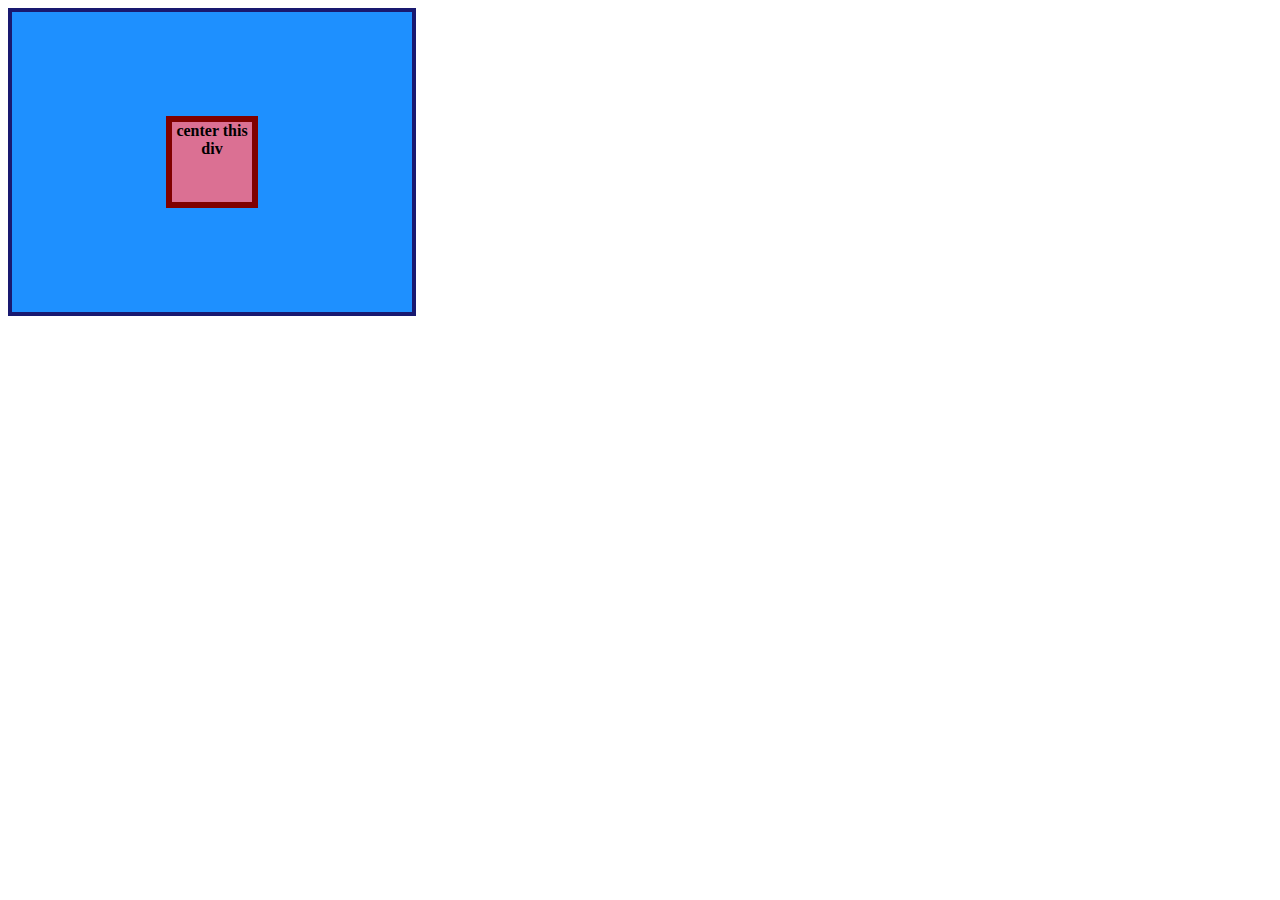
<file: flex/01-flex-center/index.html>
<!DOCTYPE html>
<html lang="en">
  <head>
    <meta charset="UTF-8">
    <meta http-equiv="X-UA-Compatible" content="IE=edge">
    <meta name="viewport" content="width=device-width, initial-scale=1.0">
    <title>CENTER THIS DIV</title>
    <link rel="stylesheet" href="style.css">
  </head>
  <body>
    <div class="container">
      <div class="box">center this div</div>
    </div>
  </body>
  </html>
</file>
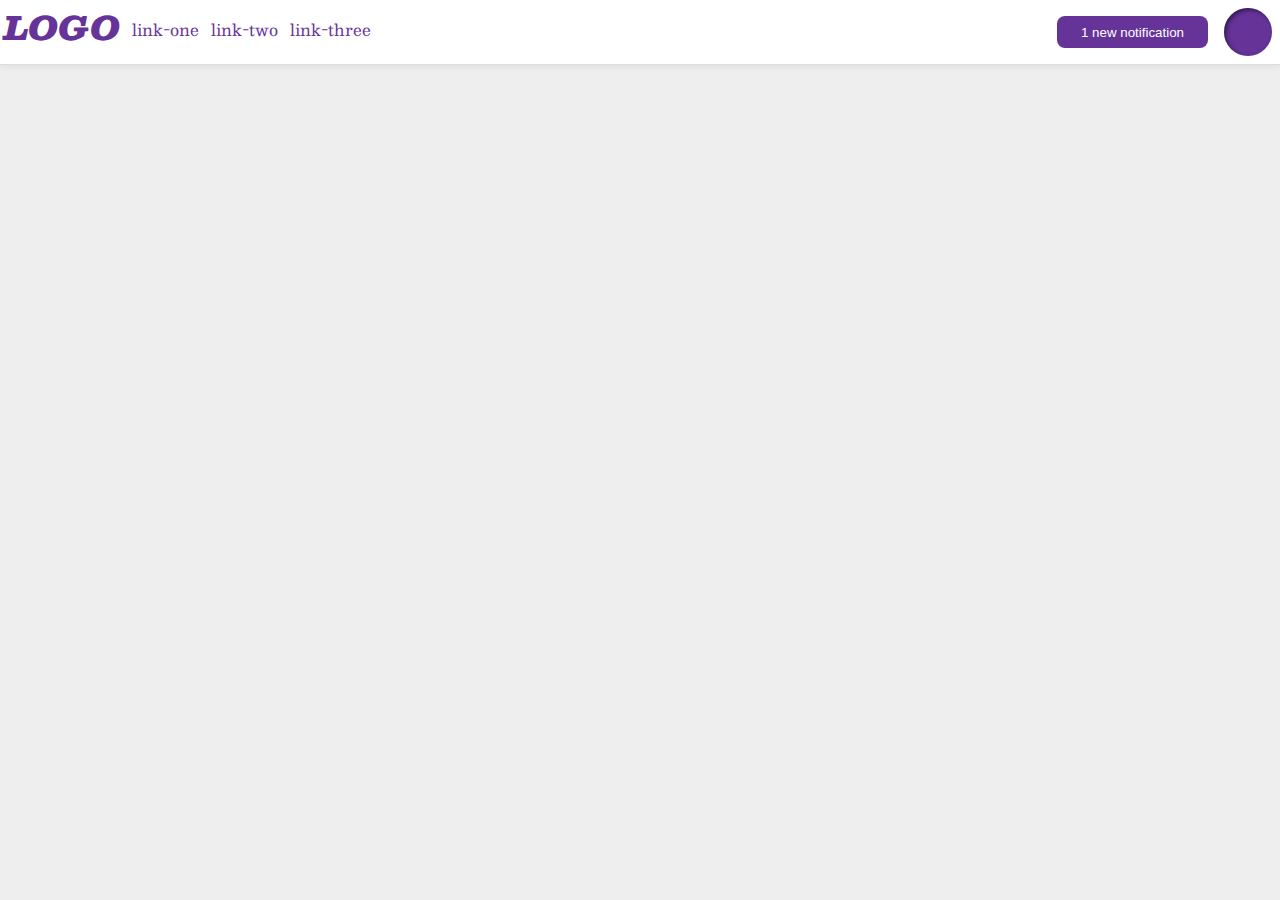
<file: flex/03-flex-header-2/index.html>
<!DOCTYPE html>
<html lang="en">
  <head>
    <meta charset="UTF-8">
    <meta http-equiv="X-UA-Compatible" content="IE=edge">
    <meta name="viewport" content="width=device-width, initial-scale=1.0">
    <title>Flex Header 2</title>
    <link rel="stylesheet" href="style.css">
  </head>
  <body>
    <div class="header">
      <div class="logo-links">  
        <div class="logo">
          LOGO
        </div>
        <ul class="links">
          <li><a href="google.com">link-one</a></li>
          <li><a href="google.com">link-two</a></li>
          <li><a href="google.com">link-three</a></li>
        </ul>
      </div>
      <div class="notifications-profile"> 
        <button class="notifications">
        1 new notification
        </button>
        <div class="profile-image"></div>
      </div>
  </body>
</html>
</file>
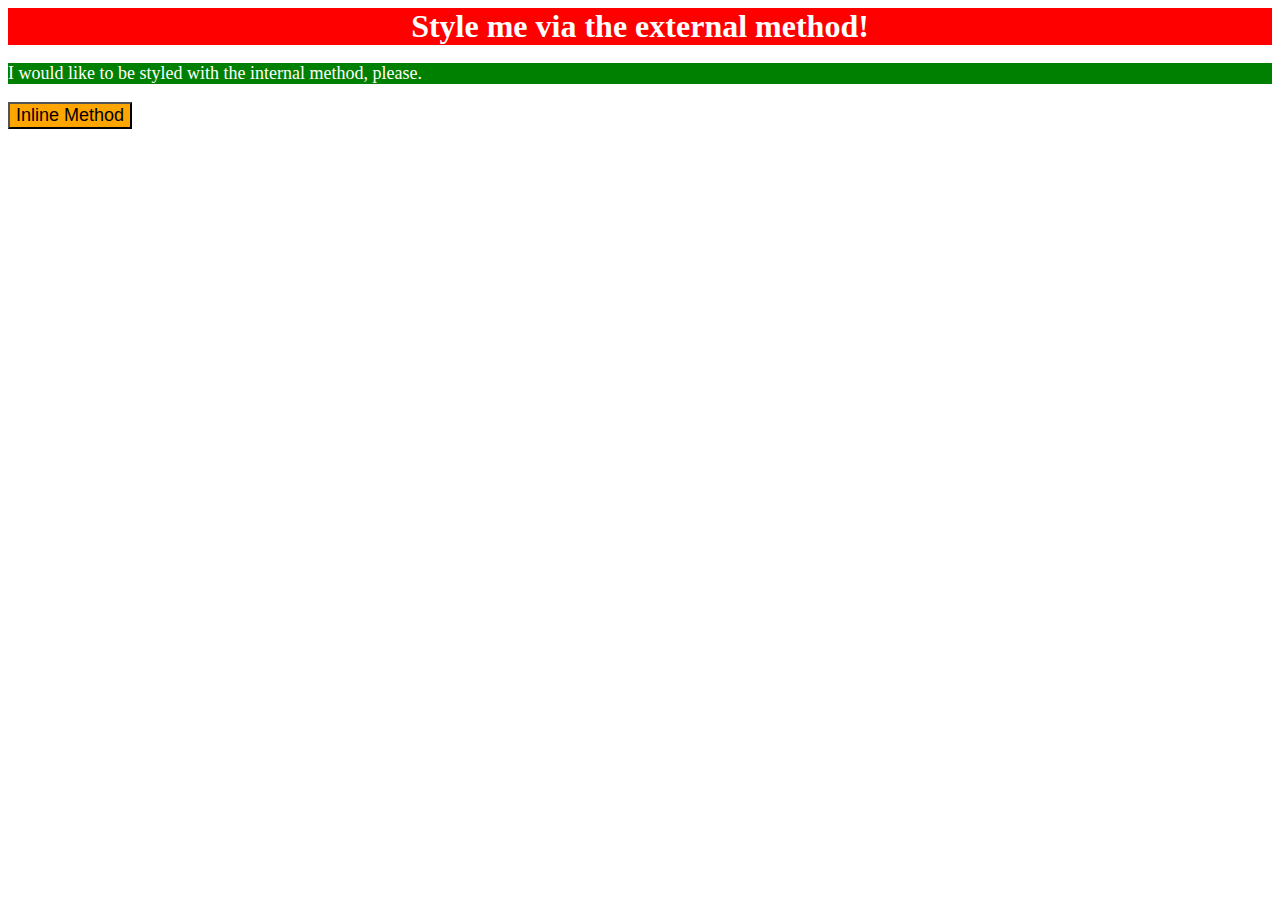
<file: foundations/01-css-methods/index.html>
<!DOCTYPE html>
<html lang="en">
  <head>
    <meta charset="UTF-8" />
    <meta http-equiv="X-UA-Compatible" content="IE=edge" />
    <meta name="viewport" content="width=device-width, initial-scale=1.0" />
    <title>Methods for Adding CSS</title>
    <style>
      p {
        background-color: green;
        color: white;
        font-size: 18px;
      }
    </style>
    <link rel="stylesheet" href="styles.css" />
  </head>
  <body>
    <div
      style="
        background-color: red;
        color: white;
        font-size: 32px;
        text-align: center;
        font-weight: bold;
      "
    >
      Style me via the external method!
    </div>
    <p>I would like to be styled with the internal method, please.</p>
    <button>Inline Method</button>
  </body>
</html>
</file>
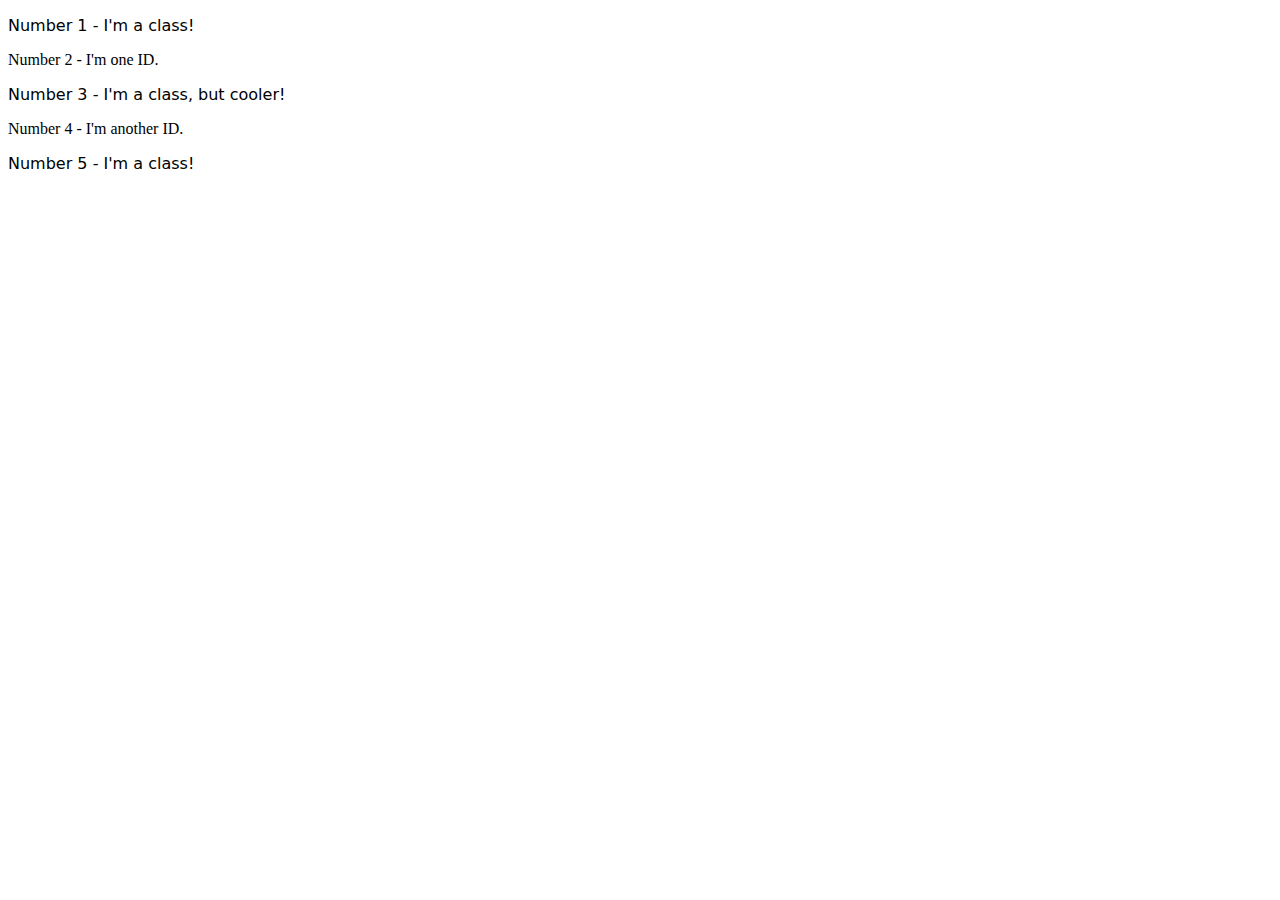
<file: foundations/02-class-id-selectors/index.html>
<!DOCTYPE html>
<html lang="en">
  <head>
    <meta charset="UTF-8">
    <meta http-equiv="X-UA-Compatible" content="IE=edge">
    <meta name="viewport" content="width=device-width, initial-scale=1.0">
    <title>Class and ID Selectors</title>
    <link rel="stylesheet" href="style.css">
  </head>
  <body>
    <p class="first">Number 1 - I'm a class!</p>
    <div class="second">Number 2 - I'm one ID.</div>
    <p class="third">Number 3 - I'm a class, but cooler!</p>
    <div class="fourth">Number 4 - I'm another ID.</div>
    <p class="fifth">Number 5 - I'm a class!</p>
  </body>
</html>
</file>
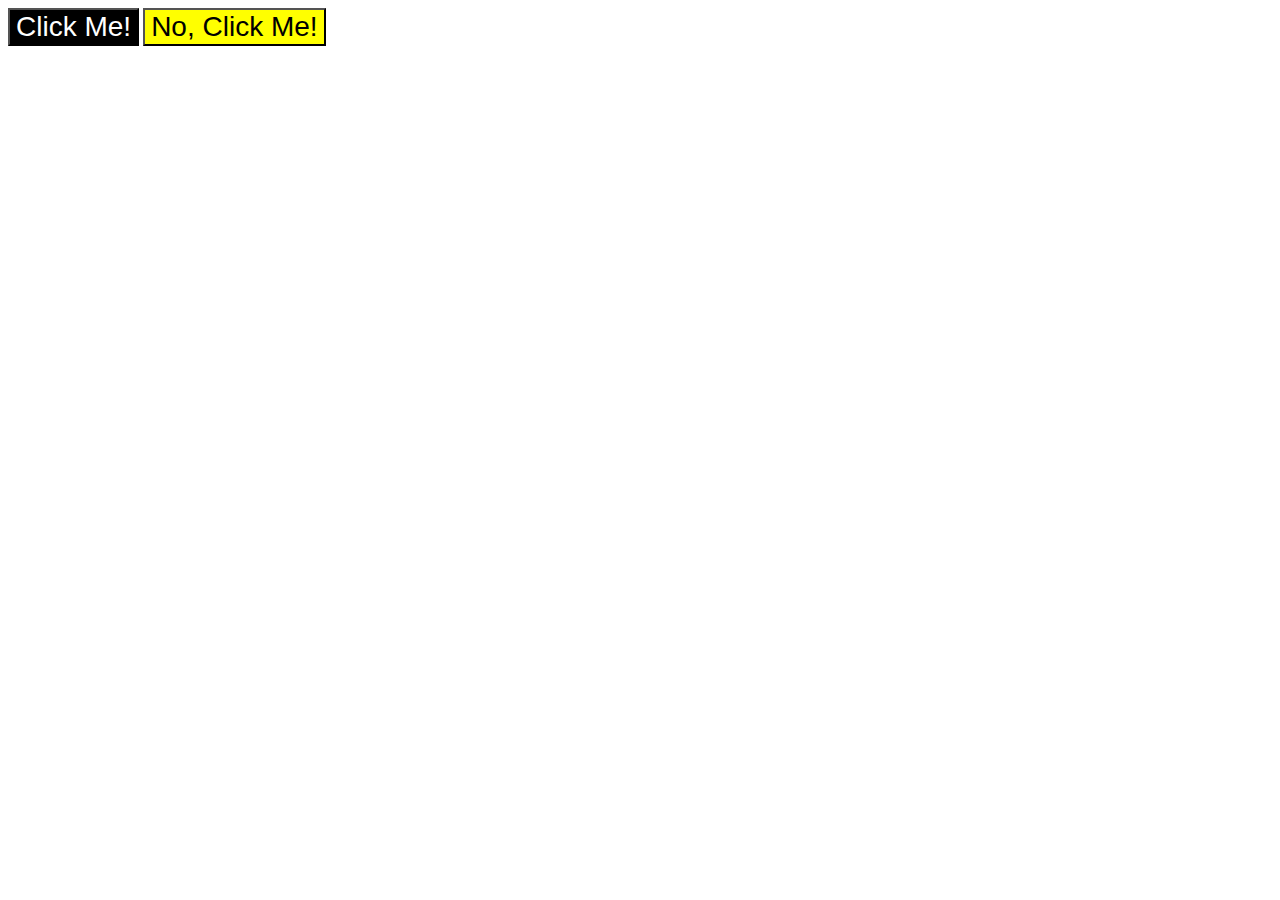
<file: foundations/03-grouping-selectors/index.html>
<!DOCTYPE html>
<html lang="en">
  <head>
    <meta charset="UTF-8">
    <meta http-equiv="X-UA-Compatible" content="IE=edge">
    <meta name="viewport" content="width=device-width, initial-scale=1.0">
    <title>Grouping Selectors</title>
    <link rel="stylesheet" href="style.css">
  </head>
  <body>
    <button class="black">Click Me!</button>
    <button class="yellow">No, Click Me!</button>
  </body>
</html>
</file>
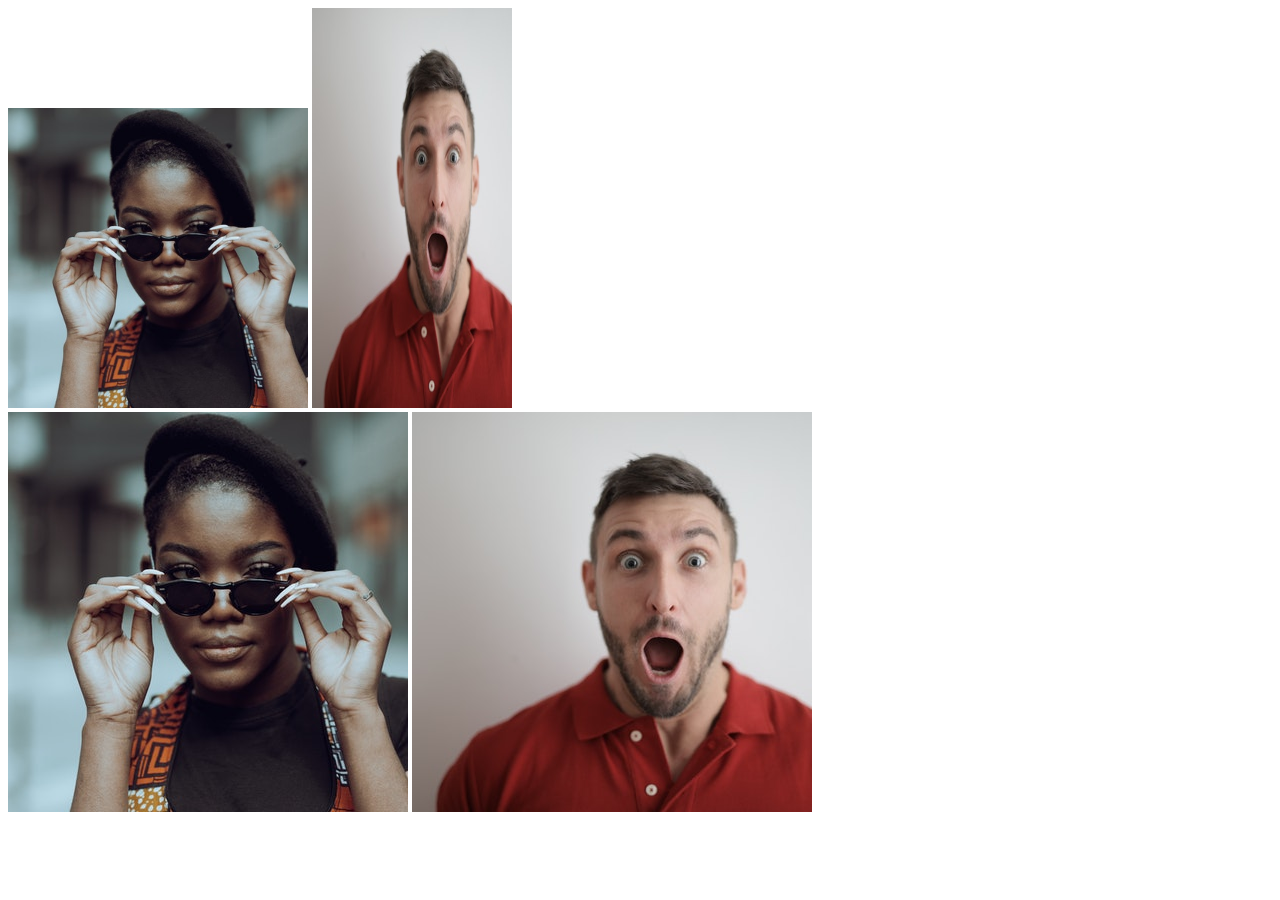
<file: foundations/04-chaining-selectors/index.html>
<!DOCTYPE html>
<html lang="en">
  <head>
    <meta charset="UTF-8" />
    <meta http-equiv="X-UA-Compatible" content="IE=edge" />
    <meta name="viewport" content="width=device-width, initial-scale=1.0" />
    <title>Chaining Selectors</title>
    <link rel="stylesheet" href="style.css" />
  </head>
  <body>
    <!-- Check image source path. Review Foundations lesson - Links and Images -->
    <!-- Use the classes BELOW this line -->
    <div>
      <img
        class="avatar proportioned"
        src="images/pexels-katho-mutodo-8434791.jpg"
        alt="Woman with glasses"
      />
      <img
        class="avatar distorted"
        src="images/pexels-andrea-piacquadio-3777931.jpg"
        alt="Man with surprised expression"
      />
    </div>
    <!-- Use the classes ABOVE this line -->
    <div>
      <img
        class="original proportioned"
        src="images/pexels-katho-mutodo-8434791.jpg"
        alt="Woman with glasses"
      />
      <img
        class="original distorted"
        src="images/pexels-andrea-piacquadio-3777931.jpg"
        alt="Man with surprised expression"
      />
    </div>
  </body>
</html>
</file>
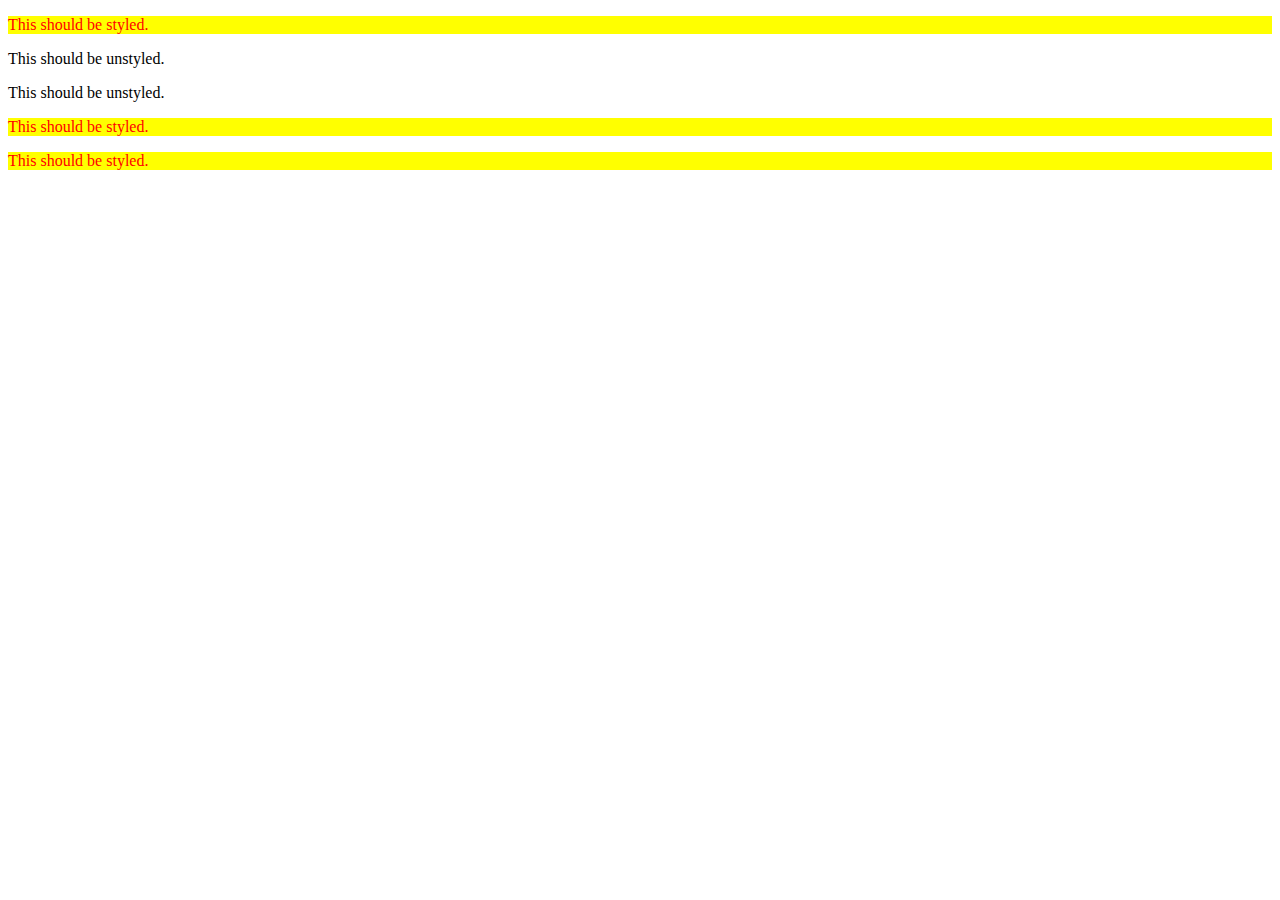
<file: foundations/05-descendant-combinator/index.html>
<!DOCTYPE html>
<html lang="en">
  <head>
    <meta charset="UTF-8" />
    <meta http-equiv="X-UA-Compatible" content="IE=edge" />
    <meta name="viewport" content="width=device-width, initial-scale=1.0" />
    <title>Descendant Combinator</title>
    <link rel="stylesheet" href="style.css" />
  </head>
  <body>
    <div class="container">
      <p class="text">This should be styled.</p>
    </div>
    <p class="text">This should be unstyled.</p>
    <p class="text">This should be unstyled.</p>
    <div class="container">
      <p class="text">This should be styled.</p>
      <p class="text">This should be styled.</p>
    </div>
  </body>
</html>
</file>
<file: flex/01-flex-center/style.css>
.container {
  background: dodgerblue;
  border: 4px solid midnightblue;
  width: 400px;
  height: 300px;
  display: flex;
  justify-content: center;
}

.box {
  background: palevioletred;
  font-weight: bold;
  text-align: center;
  border: 6px solid maroon;
  width: 80px;
  height: 80px;
  align-self: center;
}
</file>
<file: flex/03-flex-header-2/style.css>
/* this is some magical font-importing.  
you'll learn about it later. */
@import url("https://fonts.googleapis.com/css2?family=Besley:ital,wght@0,400;1,900&display=swap");

body {
  margin: 0;
  background: #eee;
  font-family: Besley, serif;
}

.header {
  background: white;
  border-bottom: 1px solid #ddd;
  box-shadow: 0 0 8px rgba(0, 0, 0, 0.1);
  display: flex;
  justify-content: space-between;
}

.profile-image {
  background: rebeccapurple;
  box-shadow: inset 2px 2px 4px rgba(0, 0, 0, 0.5);
  border-radius: 50%;
  width: 48px;
  height: 48px;
}

.logo-links {
  display: flex;
  gap: 8px;
}

.logo {
  color: rebeccapurple;
  font-size: 32px;
  font-weight: 900;
  font-style: italic;
  margin: 0px 4px;
}

.notifications-profile {
  display: flex;
  gap: 8px;
  margin: 8px;
}

button {
  border: none;
  border-radius: 8px;
  box-sizing: border-box;
  background: rebeccapurple;
  color: white;
  padding: 0px 24px;
}

.notifications {
  margin: 8px;
}

a {
  /* this removes the line under our links */
  text-decoration: none;
  color: rebeccapurple;
}

ul {
  list-style-type: none;
  display: flex;
  padding: 0px;
  gap: 12px;
}
</file>
<file: foundations/01-css-methods/styles.css>
button {
  background-color: orange;
  font-size: 18px;
}
</file>
<file: foundations/02-class-id-selectors/style.css>
p {
  font-family: "Verdana", "DejaVu Sans", sans-serif;
}
</file>
<file: foundations/03-grouping-selectors/style.css>
button {
  font-size: 28px;
  font-family: Helvetica, "Times New Roman", sans-serif;
}

.black {
  background-color: black;
  color: white;
}

.yellow {
  background-color: yellow;
}
</file>
<file: foundations/04-chaining-selectors/style.css>
/* Add CSS Styling */
.avatar.distorted {
  width: 200px;
  height: 400px;
}

.avatar.proportioned {
  width: 300px;
  height: auto;
}
</file>
<file: foundations/05-descendant-combinator/style.css>
div p {
  background-color: yellow;
  color: red;
}
</file>
